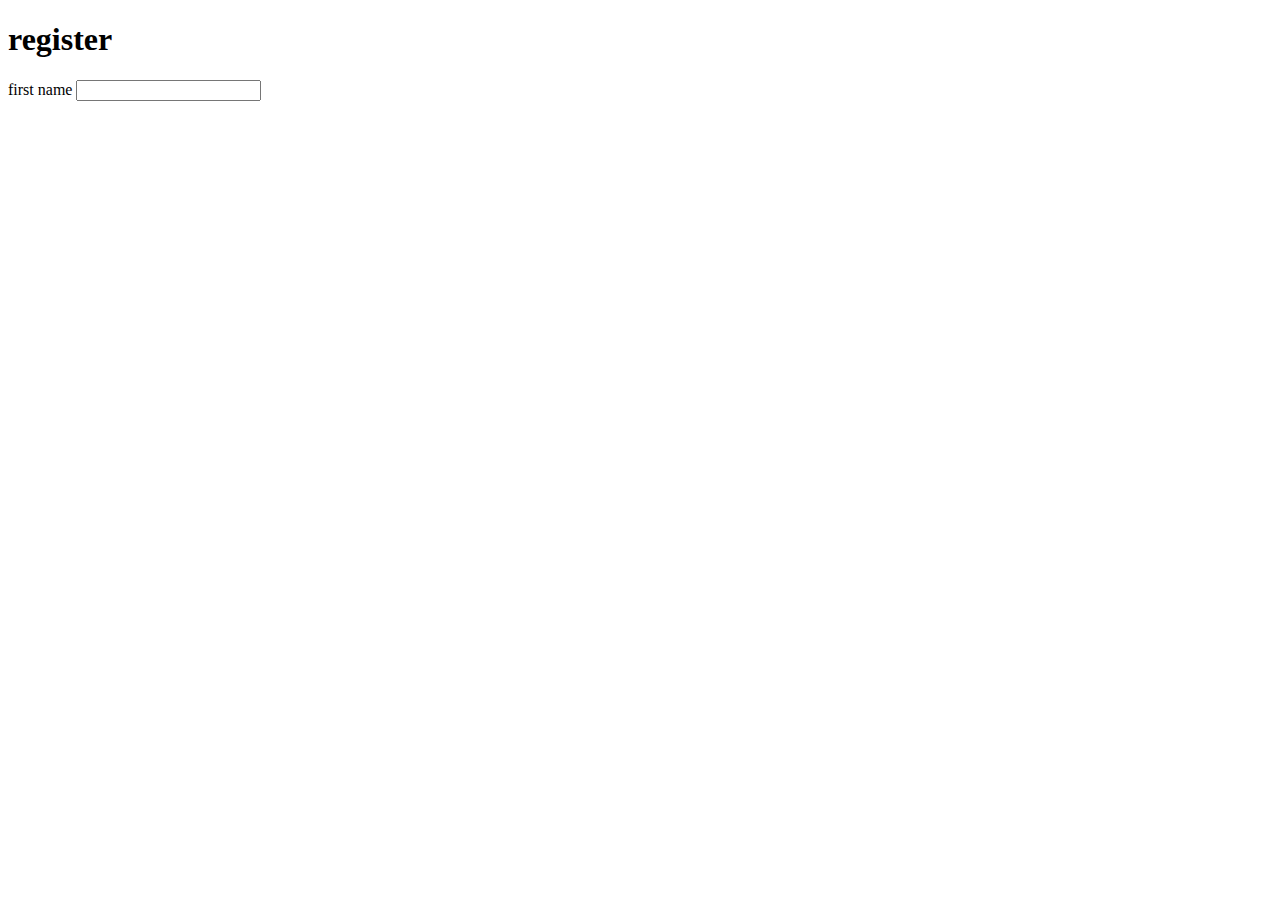
<file: register.html>
<!DOCTYPE html>
<html lang="en">
<head>
    <meta charset="UTF-8">
    <meta name="viewport" content="width=device-width, initial-scale=1.0">
    <title>Registration form</title>
</head>
<body>
  <h1>register</h1>  
  <form action="">
    <label for="">first name</label>
    <input type="text" name="" id="">


  </form>
</body>
</html>
</file>
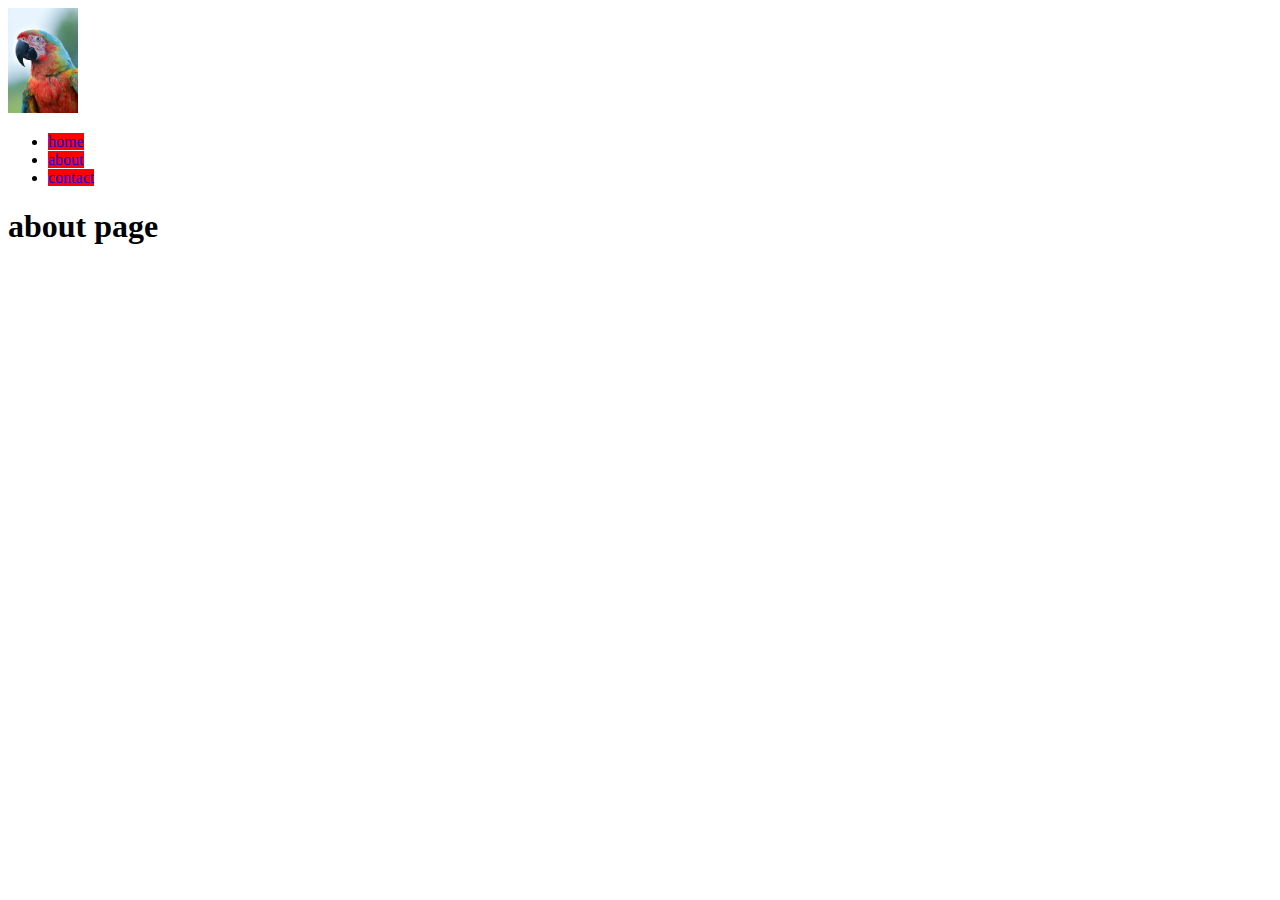
<file: pages/about..html>
<!DOCTYPE html>
<html lang="en">
<head>
    <meta charset="UTF-8">
    <meta name="viewport" content="width=device-width, initial-scale=1.0">
    <title>Document</title>
</head>
<body>
    <header>
        <div>
             <a href="./index.html">
            <img src="../images/Imagepg.jpg" alt="logo" width="70x">
            </a>
        </div>
        <nav>
            <ul>
                <li><a href="../index.html" style="background-color: red; text-decoration: none;">home</a></li>
                <li><a href="./about..html" style="background-color: red; text-decoration: none;">about</a></li>
                <li><a href="contact.html" style="background-color: red; text-decoration: none;">contact</a></li>
            </ul>
        </nav>
    </header>
    <main>
        <h1>about page</h1>
    </main>
    <footer></footer>
</body>
</html>
</file>
